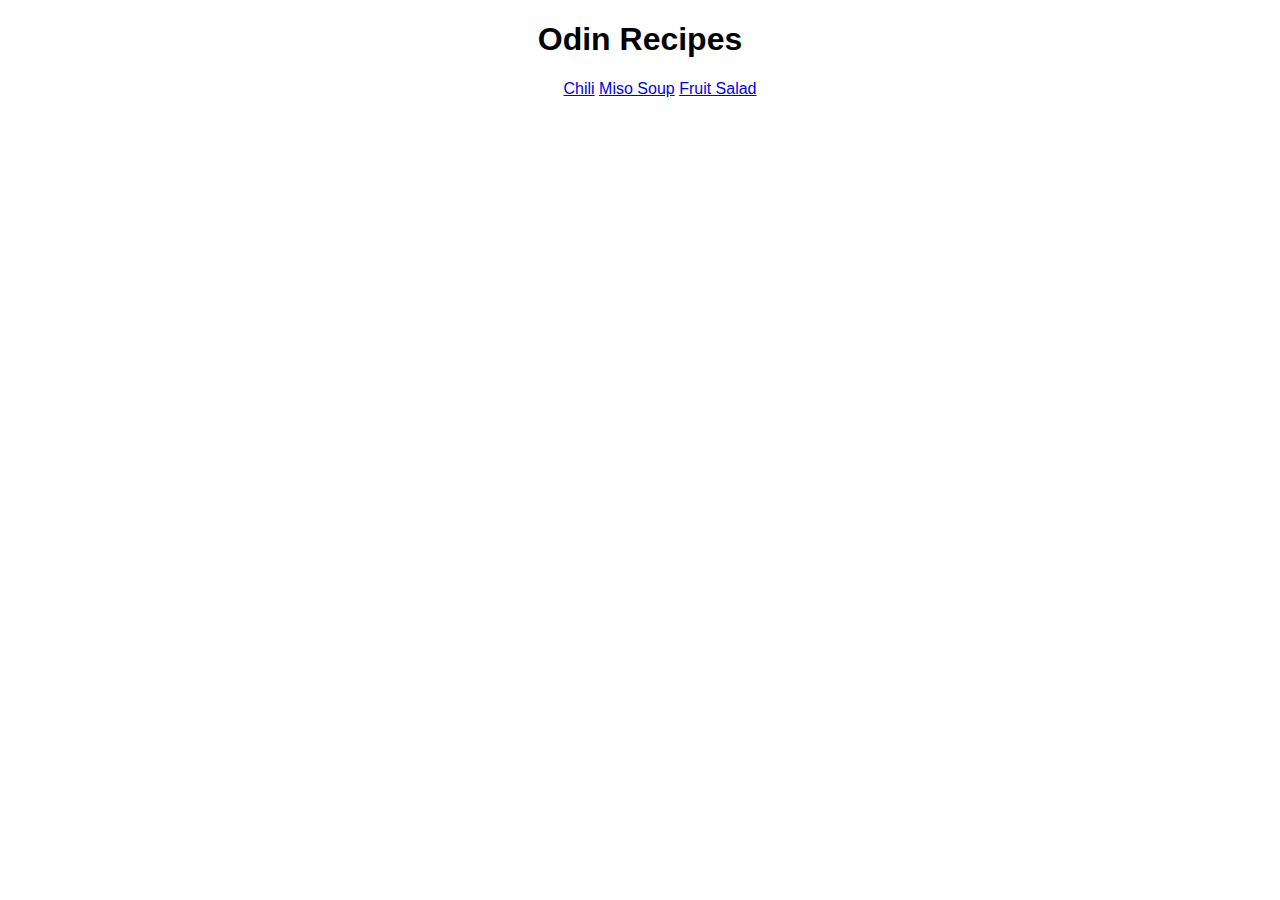
<file: index.html>
<!DOCTYPE html>
<html>
    <head lang="en">
        <meta charset="utt-8">
        <link rel="stylesheet" href="style.css" />
        <title>Odin Recipes</title>
    </head>
    <body>
        <h1>Odin Recipes</h1>
        <ul class="recipe-list">
            <li><a href="recipes/chili.html">Chili</a></li>
            <li><a href="recipes/miso.html">Miso Soup</a></li>
            <li><a href="recipes/fruit-salad.html">Fruit Salad</a></li>
        </ul>
    </body>
</html>
</file>
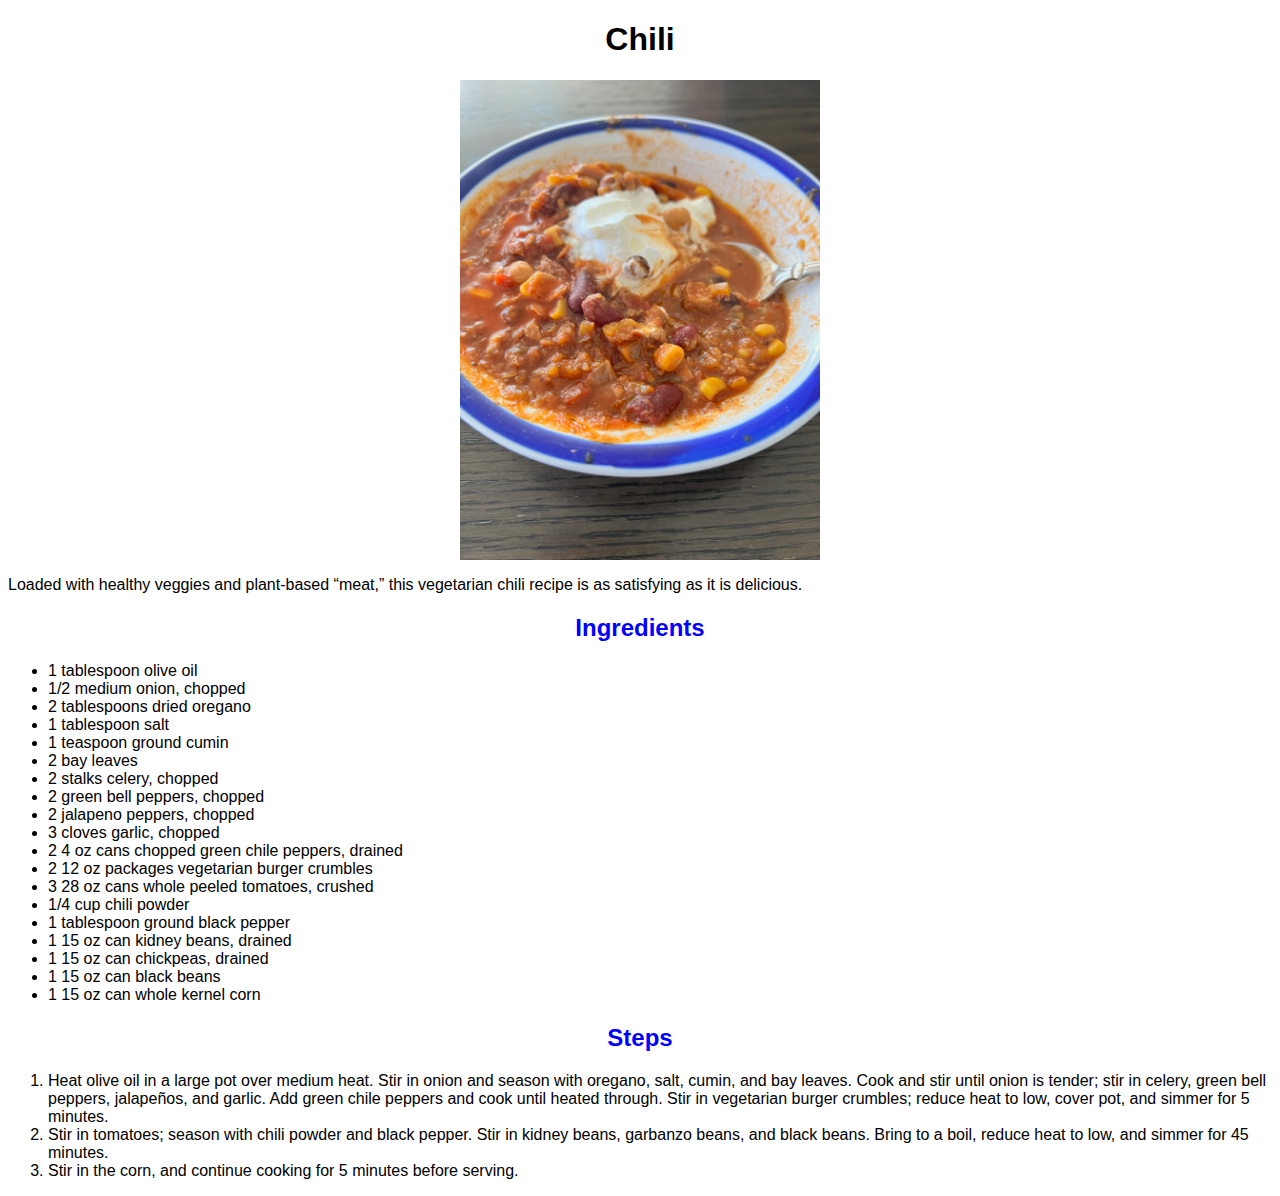
<file: recipes/chili.html>
<!DOCTYPE html>
<html>
    <head lang="en">
        <meta charset="utf-8">
        <link rel="stylesheet" href="../style.css" />
        <title>Chili</title>
    </head>
    <body>
        <h1>Chili</h1>
        <img src="../images/chili.jpg" alt="Chili in a bowl">
        
        <p>Loaded with healthy veggies and plant-based “meat,” this vegetarian 
            chili recipe is as satisfying as it is delicious.</p>
        
        <h2>Ingredients</h2>
        <ul>
            <li>1 tablespoon olive oil</li>
            <li>1/2 medium onion, chopped</li>
            <li>2 tablespoons dried oregano</li>
            <li>1 tablespoon salt</li>
            <li>1 teaspoon ground cumin</li>
            <li>2 bay leaves</li>
            <li>2 stalks celery, chopped</li>
            <li>2 green bell peppers, chopped</li>
            <li>2 jalapeno peppers, chopped</li>
            <li>3 cloves garlic, chopped</li>
            <li>2 4 oz cans chopped green chile peppers, drained</li>
            <li>2 12 oz packages vegetarian burger crumbles</li>
            <li>3 28 oz cans whole peeled tomatoes, crushed</li>
            <li>1/4 cup chili powder</li>
            <li>1 tablespoon ground black pepper</li>
            <li>1 15 oz can kidney beans, drained</li>
            <li>1 15 oz can chickpeas, drained</li>
            <li>1 15 oz can black beans</li>
            <li>1 15 oz can whole kernel corn</li>
        </ul>

        <h2>Steps</h2>
        <ol>
            <li>
                Heat olive oil in a large pot over medium heat. Stir in onion 
                and season with oregano, salt, cumin, and bay leaves. Cook and 
                stir until onion is tender; stir in celery, green bell peppers, 
                jalapeños, and garlic. Add green chile peppers and cook until 
                heated through. Stir in vegetarian burger crumbles; 
                reduce heat to low, cover pot, and simmer for 5 minutes.
            </li>
            <li>
                Stir in tomatoes; season with chili powder and black pepper. 
                Stir in kidney beans, garbanzo beans, and black beans. Bring 
                to a boil, reduce heat to low, and simmer for 45 minutes.
            </li>
            <li>
                Stir in the corn, and continue cooking for 5 minutes before serving.
            </li>
        </ol>
    </body>
</html>
</file>
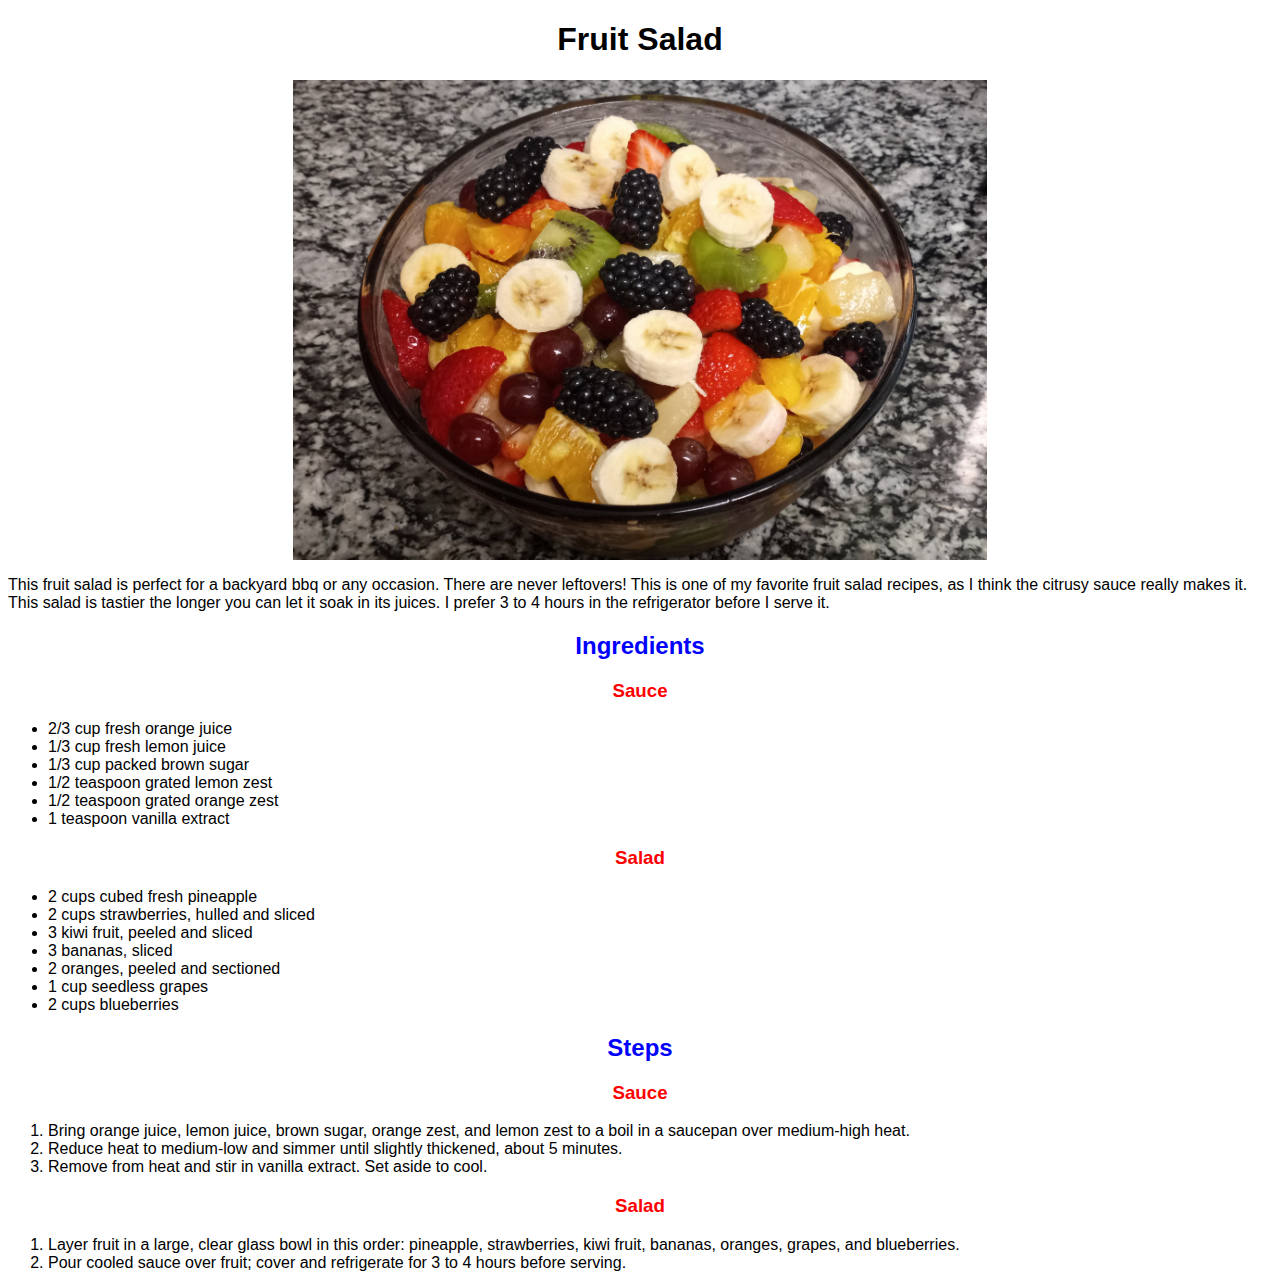
<file: recipes/fruit-salad.html>
<!DOCTYPE html>
<html>
    <head lang="en">
        <meta charset="utt-8">
        <link rel="stylesheet" href="../style.css" />
        <title>Fruit Salad</title>
    </head>
    <body>
        <h1>Fruit Salad</h1>
        <img src="../images/fruit-salad.jpg" alt="Fruit salad in a bowl">
        <p>
            This fruit salad is perfect for a backyard bbq or any occasion. 
            There are never leftovers! This is one of my favorite fruit salad 
            recipes, as I think the citrusy sauce really makes it. This salad 
            is tastier the longer you can let it soak in its juices. I prefer 
            3 to 4 hours in the refrigerator before I serve it.
        </p>

        <h2>Ingredients</h2>
        <h3>Sauce</h3>
        <ul>
            <li>2/3 cup fresh orange juice</li>
            <li>1/3 cup fresh lemon juice</li>
            <li>1/3 cup packed brown sugar</li>
            <li>1/2 teaspoon grated lemon zest</li>
            <li>1/2 teaspoon grated orange zest</li>
            <li>1 teaspoon vanilla extract</li>
        </ul>

        <h3>Salad</h3>
        <ul>
            <li>2 cups cubed fresh pineapple</li>
            <li>2 cups strawberries, hulled and sliced</li>
            <li>3 kiwi fruit, peeled and sliced</li>
            <li>3 bananas, sliced</li>
            <li>2 oranges, peeled and sectioned</li>
            <li>1 cup seedless grapes</li>
            <li>2 cups blueberries</li>
        </ul>

        <h2>Steps</h2>
        <h3>Sauce</h3>
        <ol>
            <li>
                Bring orange juice, lemon juice, brown sugar, orange zest, 
                and lemon zest to a boil in a saucepan over medium-high heat.
            </li>
            <li>
                Reduce heat to medium-low and simmer until slightly thickened, about 5 minutes.
            </li>
            <li>
                Remove from heat and stir in vanilla extract. Set aside to cool.
            </li>
        </ol>
        
        <h3>Salad</h3>
        <ol>
            <li>
                Layer fruit in a large, clear glass bowl in this order: 
                pineapple, strawberries, kiwi fruit, bananas, oranges, grapes, and blueberries.
            </li>
            <li>
                Pour cooled sauce over fruit; cover and refrigerate for 3 to 4 hours before serving.
            </li>
        </ol>
    </body>
</html>
</file>
<file: style.css>
body {
    font-family: Arial, Helvetica, sans-serif;
}

img {
    height: 480px;
    width: auto;
    display: block;
    margin: 0 auto;
}

h1,
h2,
h3 {
    font-weight: bold;
    text-align: center;
}

h2 {
    color: blue;
}

h3 {
    color: red;
}

.recipe-list {
    text-align: center;
}

.recipe-list li {
    display: inline;
}
</file>
